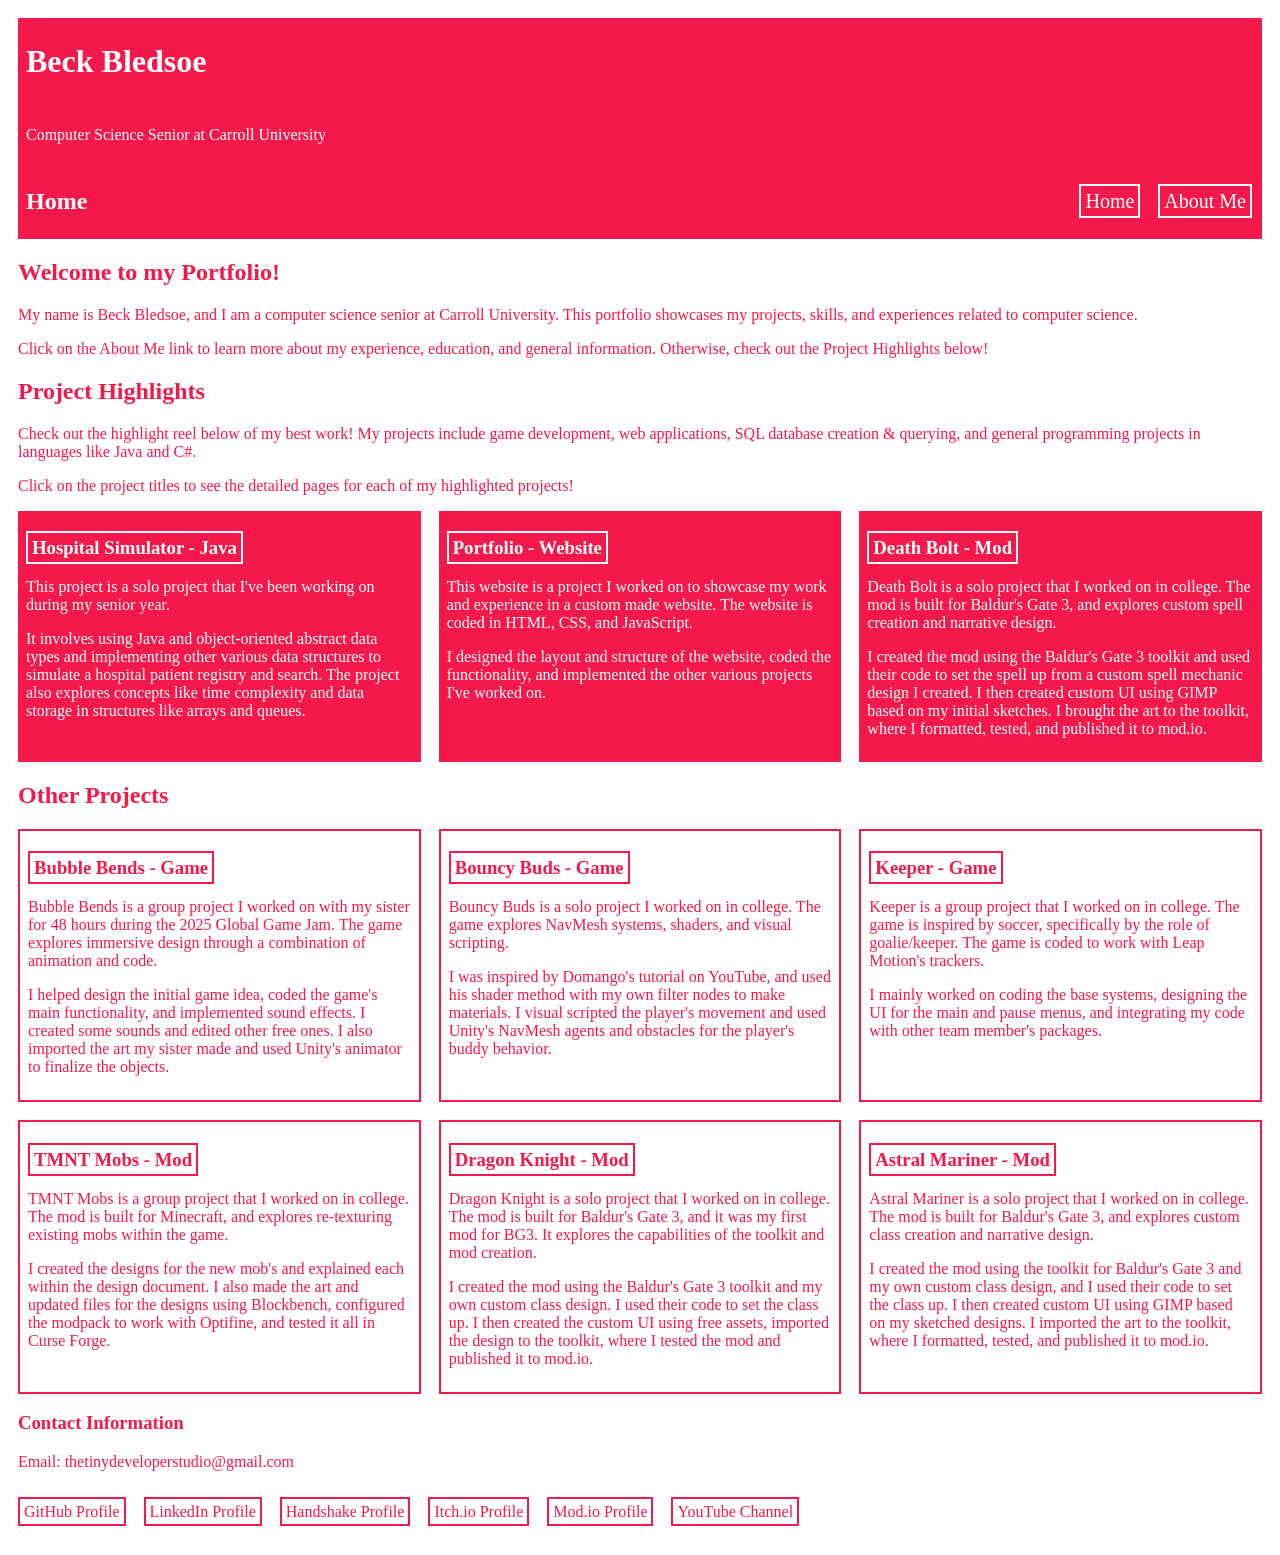
<file: index.html>
<!DOCTYPE html>
<html lang="en">
<head>
    <meta charset="UTF-8">
    <meta name="viewport" content="width=device-width, initial-scale=1.0">
    <title>Home</title>
    <link rel="stylesheet" href="css/style.css">
</head>
<body>
    <header>
        <h1>Beck Bledsoe</h1>
        <p>Computer Science Senior at Carroll University</p>
        <h2>Home</h2>
        <nav class="menu">
            <ul>
                <li><a href="index.html">Home</a></li>
                <li><a href="about.html">About Me</a></li>
            </ul>
        </nav>
    </header>

    <main class="intro-section">
        <h2>Welcome to my Portfolio!</h2>
        <p>My name is Beck Bledsoe, and I am a computer science senior at Carroll University. This portfolio showcases my projects, skills, and experiences related to computer science.</p>
        <p>Click on the About Me link to learn more about my experience, education, and general information. Otherwise, check out the Project Highlights below!</p>
    </main>

    <main class="project-highlight-section">
        <h2>Project Highlights</h2>
        <p>Check out the highlight reel below of my best work! My projects include game development, web applications, SQL database creation & querying, and general programming projects in languages like Java and C#.</p>
        <p>Click on the project titles to see the detailed pages for each of my highlighted projects!</p>
        <div class="project-highlight">
            <div class="featured-project-card">
                <h3><a href="patient-hospital-sim.html">Hospital Simulator - Java</a></h3>
                <p>This project is a solo project that I've been working on during my senior year.</p>
                <p>It involves using Java and object-oriented abstract data types and implementing other various data structures to simulate a hospital patient registry and search. The project also explores concepts like time complexity and data storage in structures like arrays and queues.</p>
            </div>

            <div class="featured-project-card">
                <h3><a href="portfolio-website.html">Portfolio - Website</a></h3>
                <p>This website is a project I worked on to showcase my work and experience in a custom made website. The website is coded in HTML, CSS, and JavaScript.</p>
                <p>I designed the layout and structure of the website, coded the functionality, and implemented the other various projects I've worked on.</p>
            </div>

            <div class="featured-project-card">
                <h3><a href="death-bolt.html">Death Bolt - Mod</a></h3>
                <p>Death Bolt is a solo project that I worked on in college. The mod is built for Baldur's Gate 3, and explores custom spell creation and narrative design.</p>
                <p>I created the mod using the Baldur's Gate 3 toolkit and used their code to set the spell up from a custom spell mechanic design I created. I then created custom UI using GIMP based on my initial sketches. I brought the art to the toolkit, where I formatted, tested, and published it to mod.io.</p>
            </div>
        </div>

        <h2>Other Projects</h2>
        <div class="projects">
            <div class="project-card">
                <h3><a href="bubble-bends.html">Bubble Bends - Game</a></h3>
                <p>Bubble Bends is a group project I worked on with my sister for 48 hours during the 2025 Global Game Jam. The game explores immersive design through a combination of animation and code.</p>
                <p>I helped design the initial game idea, coded the game's main functionality, and implemented sound effects. I created some sounds and edited other free ones. I also imported the art my sister made and used Unity's animator to finalize the objects.</p>
            </div>

            <div class="project-card">
                <h3><a href="bouncy-buds.html">Bouncy Buds - Game</a></h3>
                <p>Bouncy Buds is a solo project I worked on in college. The game explores NavMesh systems, shaders, and visual scripting.</p>
                <p>I was inspired by Domango's tutorial on YouTube, and used his shader method with my own filter nodes to make materials. I visual scripted the player's movement and used Unity's NavMesh agents and obstacles for the player's buddy behavior.</p>
            </div>

            <div class="project-card">
                <h3><a href="keeper.html">Keeper - Game</a></h3>
                <p>Keeper is a group project that I worked on in college. The game is inspired by soccer, specifically by the role of goalie/keeper. The game is coded to work with Leap Motion's trackers.</p>
                <p>I mainly worked on coding the base systems, designing the UI for the main and pause menus, and integrating my code with other team member's packages.</p>
            </div>

            <div class="project-card">
                <h3><a href="tmnt-mobs.html">TMNT Mobs - Mod</a></h3>
                <p>TMNT Mobs is a group project that I worked on in college. The mod is built for Minecraft, and explores re-texturing existing mobs within the game.</p>
                <p>I created the designs for the new mob's and explained each within the design document. I also made the art and updated files for the designs using Blockbench, configured the modpack to work with Optifine, and tested it all in Curse Forge.</p>
            </div>

            <div class="project-card">
                <h3><a href="dragon-knight.html">Dragon Knight - Mod</a></h3>
                <p>Dragon Knight is a solo project that I worked on in college. The mod is built for Baldur's Gate 3, and it was my first mod for BG3. It explores the capabilities of the toolkit and mod creation.</p>
                <p>I created the mod using the Baldur's Gate 3 toolkit and my own custom class design. I used their code to set the class up. I then created the custom UI using free assets, imported the design to the toolkit, where I tested the mod and published it to mod.io.</p>
            </div>

            <div class="project-card">
                <h3><a href="astral-mariner.html">Astral Mariner - Mod</a></h3>
                <p>Astral Mariner is a solo project that I worked on in college. The mod is built for Baldur's Gate 3, and explores custom class creation and narrative design.</p>
                <p>I created the mod using the toolkit for Baldur's Gate 3 and my own custom class design, and I used their code to set the class up. I then created custom UI using GIMP based on my sketched designs. I imported the art to the toolkit, where I formatted, tested, and published it to mod.io.</p>
            </div>
        </div>
    </main>

    <footer>
        <h3>Contact Information</h3>
        <p>Email: thetinydeveloperstudio@gmail.com</p>
        <div id="contact-links">
            <p><a href="https://github.com/tinydeveloperstudio">GitHub Profile</a></p>
            <p><a href="https://www.linkedin.com/in/beck-bledsoe-079549297/">LinkedIn Profile</a></p>
            <p><a href="https://carrollu.joinhandshake.com/profiles/beck_bledsoe">Handshake Profile</a></p>
            <p><a href="https://thetinydeveloper.itch.io">Itch.io Profile</a></p>
            <p><a href="https://mod.io/u/thetinydeveloper/">Mod.io Profile</a></p>
            <p><a href="https://www.youtube.com/@TheTinyDeveloper">YouTube Channel</a></p>
        </div>
    </footer>
</body>
</html>
</file>
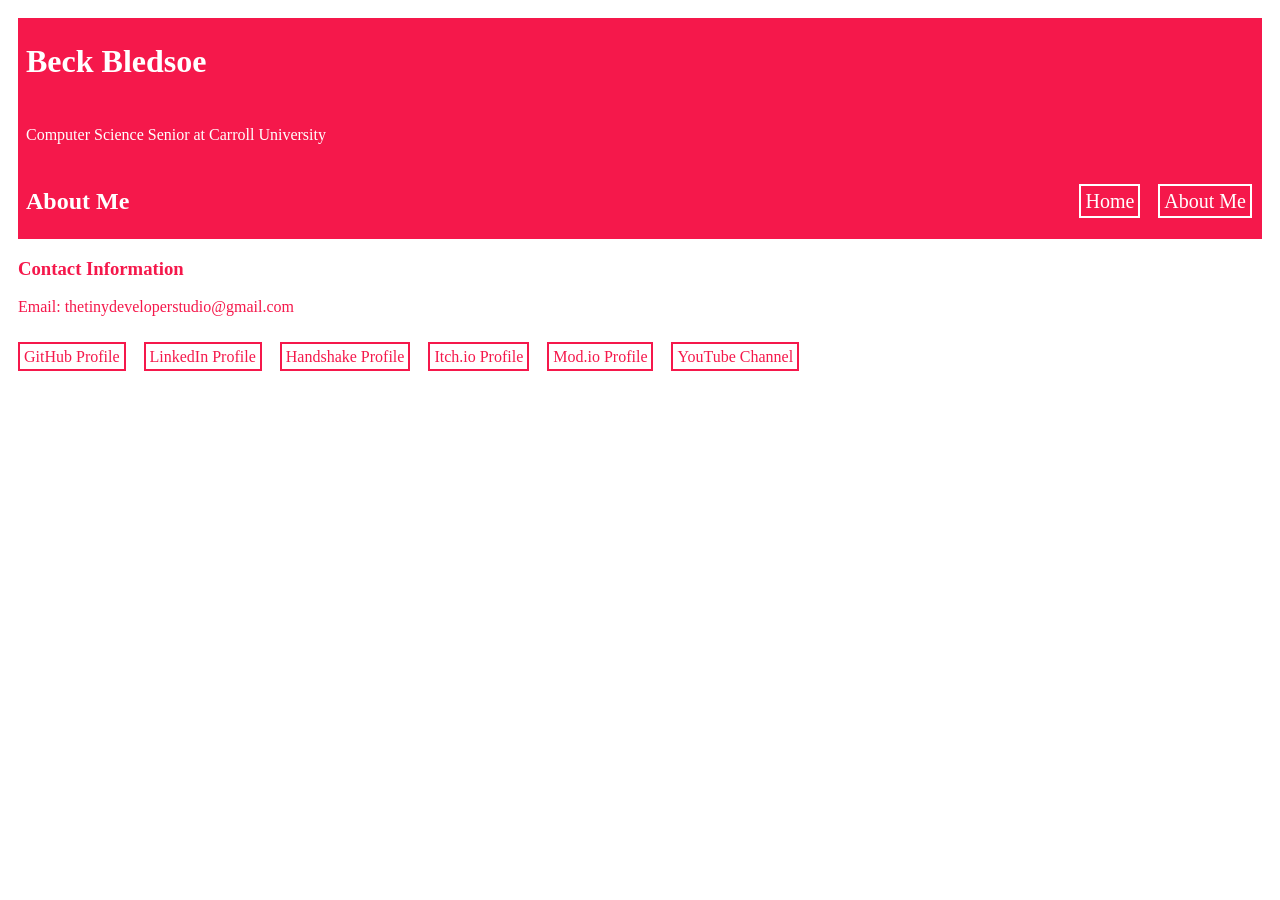
<file: about.html>
<!DOCTYPE html>
<html lang="en">
<head>
    <meta charset="UTF-8">
    <meta name="viewport" content="width=device-width, initial-scale=1.0">
    <title>About Me</title>
    <link rel="stylesheet" href="css/style.css">
</head>
<body>
    <header>
        <h1>Beck Bledsoe</h1>
        <p>Computer Science Senior at Carroll University</p>
        <h2>About Me</h2>
        <nav class="menu">
            <ul>
                <li><a href="index.html">Home</a></li>
                <li><a href="about.html">About Me</a></li>
            </ul>
        </nav>
    </header>

    <footer>
        <h3>Contact Information</h3>
        <p>Email: thetinydeveloperstudio@gmail.com</p>
        <div id="contact-links">
            <p><a href="https://github.com/tinydeveloperstudio">GitHub Profile</a></p>
            <p><a href="https://www.linkedin.com/in/beck-bledsoe-079549297/">LinkedIn Profile</a></p>
            <p><a href="https://carrollu.joinhandshake.com/profiles/beck_bledsoe">Handshake Profile</a></p>
            <p><a href="https://thetinydeveloper.itch.io">Itch.io Profile</a></p>
            <p><a href="https://mod.io/u/thetinydeveloper/">Mod.io Profile</a></p>
            <p><a href="https://www.youtube.com/@TheTinyDeveloper">YouTube Channel</a></p>
        </div>
    </footer>
</body>
</html>
</file>
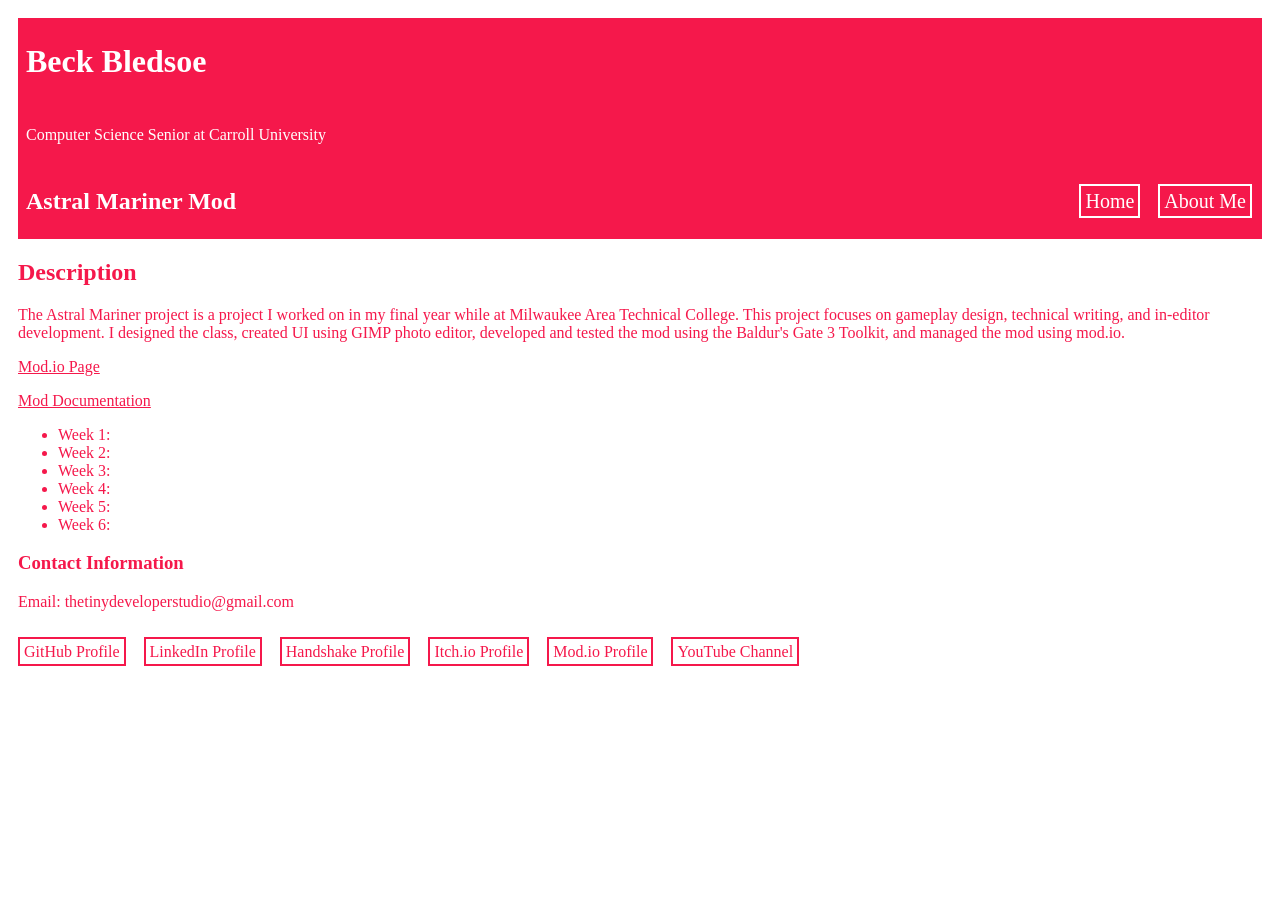
<file: astral-mariner.html>
<!DOCTYPE html>
<html lang="en">
<head>
    <meta charset="UTF-8">
    <meta name="viewport" content="width=device-width, initial-scale=1.0">
    <title>Astral Mariner Mod</title>
    <link rel="stylesheet" href="css/style.css">
</head>
<body>
    <header>
        <h1>Beck Bledsoe</h1>
        <p>Computer Science Senior at Carroll University</p>
        <h2>Astral Mariner Mod</h2>
        <nav class="menu">
            <ul>
                <li><a href="index.html">Home</a></li>
                <li><a href="about.html">About Me</a></li>
            </ul>
        </nav>
    </header>

    <main class="project-description">
        <h2>Description</h2>
        <p>The Astral Mariner project is a project I worked on in my final year while at Milwaukee Area Technical College. This project focuses on gameplay design, technical writing, and in-editor development. I designed the class, created UI using GIMP photo editor, developed and tested the mod using the Baldur's Gate 3 Toolkit, and managed the mod using mod.io.</p>
        <p><a href="https://mod.io/g/baldursgate3/m/astralmariner2#description">Mod.io Page</a></p>
        <p><a href="https://drive.google.com/drive/folders/1h4zJBquqkjAhRfOkC7q1sOvXsDxB-YuM?usp=sharing">Mod Documentation</a></p>
        <ul>
            <li>Week 1: </li>
            <li>Week 2: </li>
            <li>Week 3: </li>
            <li>Week 4: </li>
            <li>Week 5: </li>
            <li>Week 6: </li>
        </ul>
    </main>

    <footer>
        <h3>Contact Information</h3>
        <p>Email: thetinydeveloperstudio@gmail.com</p>
        <div id="contact-links">
            <p><a href="https://github.com/tinydeveloperstudio">GitHub Profile</a></p>
            <p><a href="https://www.linkedin.com/in/beck-bledsoe-079549297/">LinkedIn Profile</a></p>
            <p><a href="https://carrollu.joinhandshake.com/profiles/beck_bledsoe">Handshake Profile</a></p>
            <p><a href="https://thetinydeveloper.itch.io">Itch.io Profile</a></p>
            <p><a href="https://mod.io/u/thetinydeveloper/">Mod.io Profile</a></p>
            <p><a href="https://www.youtube.com/@TheTinyDeveloper">YouTube Channel</a></p>
        </div>
    </footer>
</body>
</html>
</file>
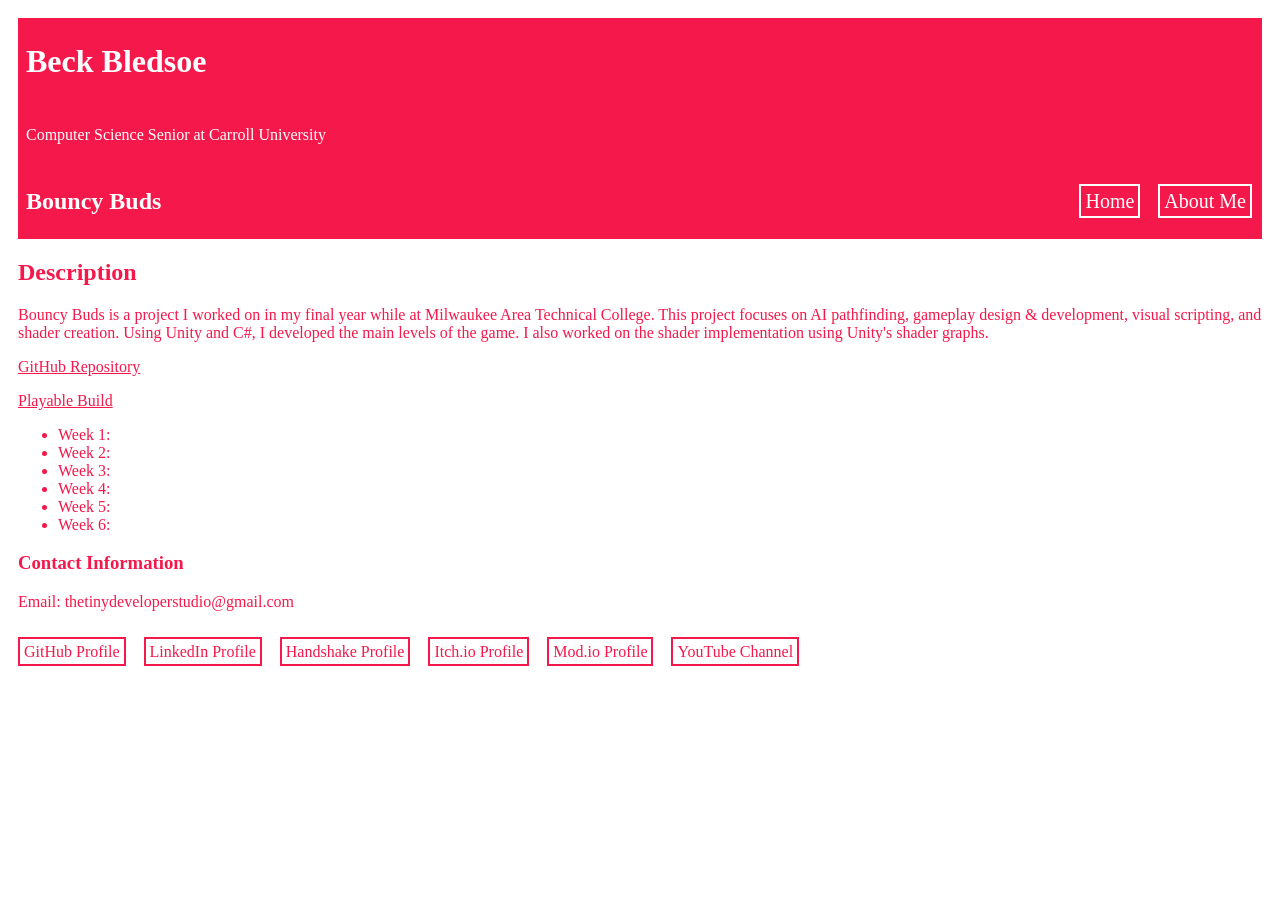
<file: bouncy-buds.html>
<!DOCTYPE html>
<html lang="en">
<head>
    <meta charset="UTF-8">
    <meta name="viewport" content="width=device-width, initial-scale=1.0">
    <title>Bouncy Buds</title>
    <link rel="stylesheet" href="css/style.css">
</head>
<body>
    <header>
        <h1>Beck Bledsoe</h1>
        <p>Computer Science Senior at Carroll University</p>
        <h2>Bouncy Buds</h2>
        <nav class="menu">
            <ul>
                <li><a href="index.html">Home</a></li>
                <li><a href="about.html">About Me</a></li>
            </ul>
        </nav>
    </header>

    <main class="project-description">
        <h2>Description</h2>
        <p>Bouncy Buds is a project I worked on in my final year while at Milwaukee Area Technical College. This project focuses on AI pathfinding, gameplay design & development, visual scripting, and shader creation. Using Unity and C#, I developed the main levels of the game. I also worked on the shader implementation using Unity's shader graphs.</p>
        <p><a href="https://github.com/tinydeveloperstudio/Bouncy-Buds">GitHub Repository</a></p>
        <p><a href="https://thetinydeveloper.itch.io/bouncy-buds">Playable Build</a></p>
        <ul>
            <li>Week 1: </li>
            <li>Week 2: </li>
            <li>Week 3: </li>
            <li>Week 4: </li>
            <li>Week 5: </li>
            <li>Week 6: </li>
        </ul>
    </main>

    <footer>
        <h3>Contact Information</h3>
        <p>Email: thetinydeveloperstudio@gmail.com</p>
        <div id="contact-links">
            <p><a href="https://github.com/tinydeveloperstudio">GitHub Profile</a></p>
            <p><a href="https://www.linkedin.com/in/beck-bledsoe-079549297/">LinkedIn Profile</a></p>
            <p><a href="https://carrollu.joinhandshake.com/profiles/beck_bledsoe">Handshake Profile</a></p>
            <p><a href="https://thetinydeveloper.itch.io">Itch.io Profile</a></p>
            <p><a href="https://mod.io/u/thetinydeveloper/">Mod.io Profile</a></p>
            <p><a href="https://www.youtube.com/@TheTinyDeveloper">YouTube Channel</a></p>
        </div>
    </footer>
</body>
</html>
</file>
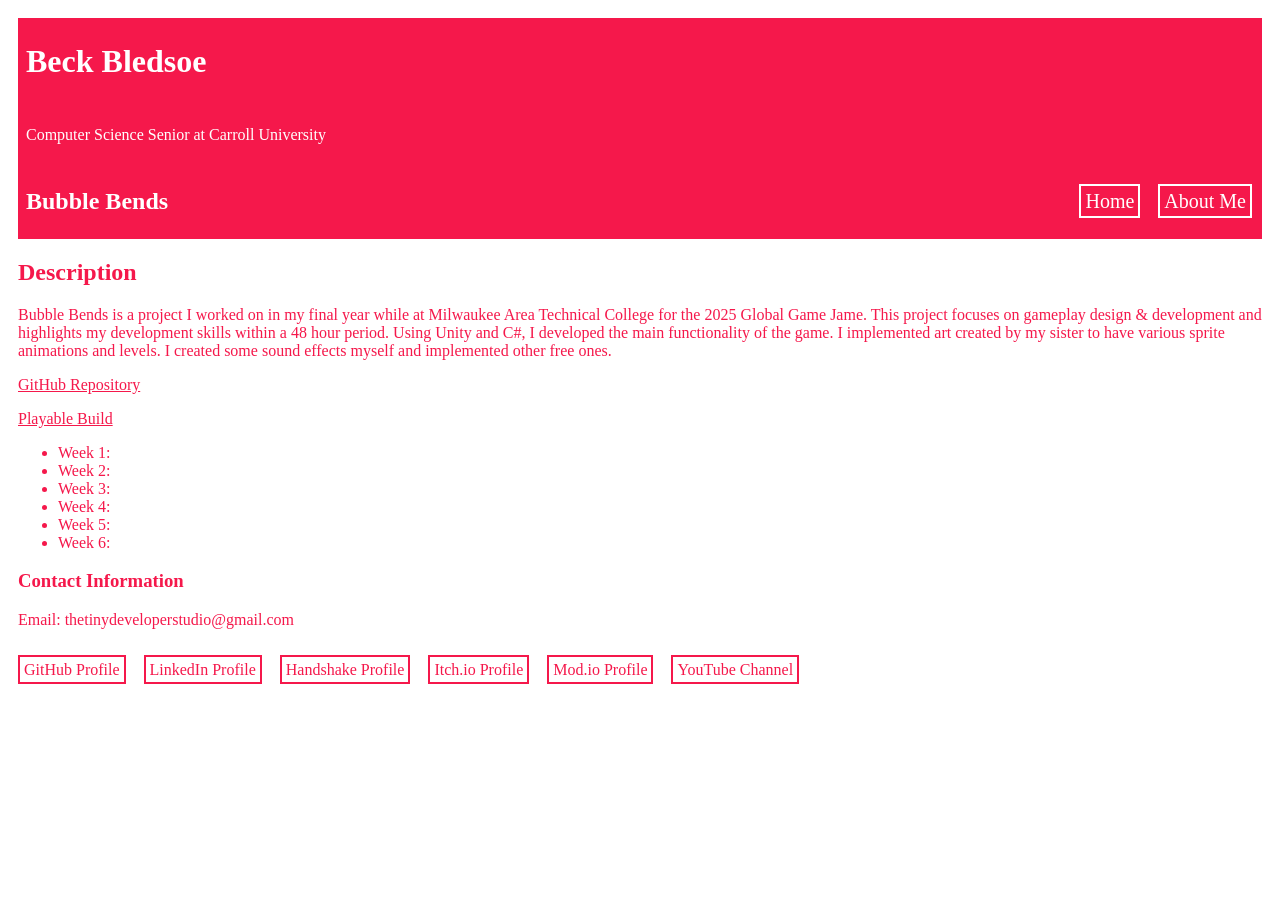
<file: bubble-bends.html>
<!DOCTYPE html>
<html lang="en">
<head>
    <meta charset="UTF-8">
    <meta name="viewport" content="width=device-width, initial-scale=1.0">
    <title>Bubble Bends</title>
    <link rel="stylesheet" href="css/style.css">
</head>
<body>
    <header>
        <h1>Beck Bledsoe</h1>
        <p>Computer Science Senior at Carroll University</p>
        <h2>Bubble Bends</h2>
        <nav class="menu">
            <ul>
                <li><a href="index.html">Home</a></li>
                <li><a href="about.html">About Me</a></li>
            </ul>
        </nav>
    </header>

    <main class="project-description">
        <h2>Description</h2>
        <p>Bubble Bends is a project I worked on in my final year while at Milwaukee Area Technical College for the 2025 Global Game Jame. This project focuses on gameplay design & development and highlights my development skills within a 48 hour period. Using Unity and C#, I developed the main functionality of the game. I implemented art created by my sister to have various sprite animations and levels. I created some sound effects myself and implemented other free ones.</p>
        <p><a href="https://github.com/tinydeveloperstudio/Bubble-Bends">GitHub Repository</a></p>
        <p><a href="https://thetinydeveloper.itch.io/bubble-bends">Playable Build</a></p>
        <ul>
            <li>Week 1: </li>
            <li>Week 2: </li>
            <li>Week 3: </li>
            <li>Week 4: </li>
            <li>Week 5: </li>
            <li>Week 6: </li>
        </ul>
    </main>

    <footer>
        <h3>Contact Information</h3>
        <p>Email: thetinydeveloperstudio@gmail.com</p>
        <div id="contact-links">
            <p><a href="https://github.com/tinydeveloperstudio">GitHub Profile</a></p>
            <p><a href="https://www.linkedin.com/in/beck-bledsoe-079549297/">LinkedIn Profile</a></p>
            <p><a href="https://carrollu.joinhandshake.com/profiles/beck_bledsoe">Handshake Profile</a></p>
            <p><a href="https://thetinydeveloper.itch.io">Itch.io Profile</a></p>
            <p><a href="https://mod.io/u/thetinydeveloper/">Mod.io Profile</a></p>
            <p><a href="https://www.youtube.com/@TheTinyDeveloper">YouTube Channel</a></p>
        </div>
    </footer>
</body>
</html>
</file>
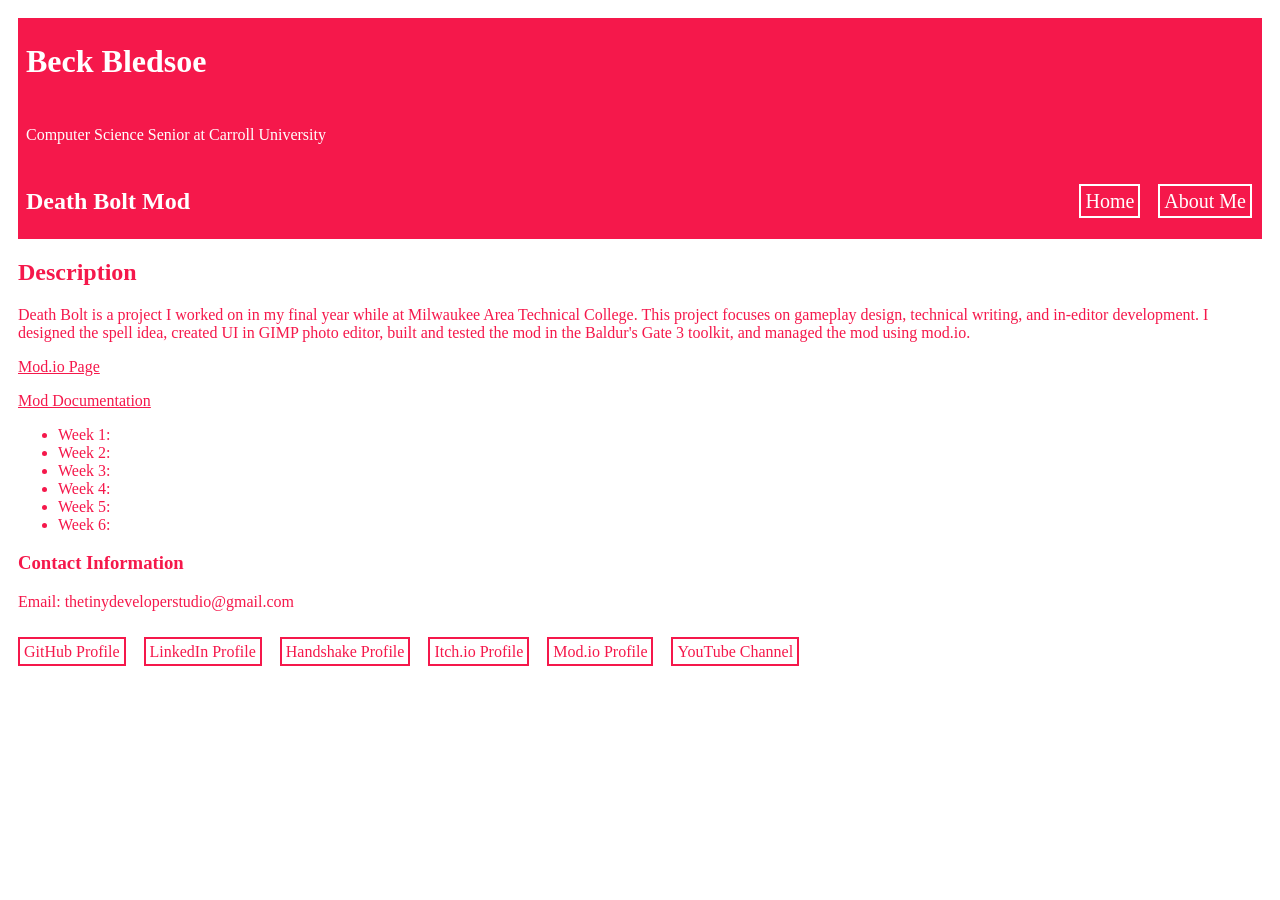
<file: death-bolt.html>
<!DOCTYPE html>
<html lang="en">
<head>
    <meta charset="UTF-8">
    <meta name="viewport" content="width=device-width, initial-scale=1.0">
    <title>Death Bolt Mod</title>
    <link rel="stylesheet" href="css/style.css">
</head>
<body>
    <header>
        <h1>Beck Bledsoe</h1>
        <p>Computer Science Senior at Carroll University</p>
        <h2>Death Bolt Mod</h2>
        <nav class="menu">
            <ul>
                <li><a href="index.html">Home</a></li>
                <li><a href="about.html">About Me</a></li>
            </ul>
        </nav>
    </header>

    <main class="project-description">
        <h2>Description</h2>
        <p>Death Bolt is a project I worked on in my final year while at Milwaukee Area Technical College. This project focuses on gameplay design, technical writing, and in-editor development. I designed the spell idea, created UI in GIMP photo editor, built and tested the mod in the Baldur's Gate 3 toolkit, and managed the mod using mod.io.</p>
        <p><a href="https://mod.io/g/baldursgate3/m/deathboltspell#description">Mod.io Page</a></p>
        <p><a href="https://drive.google.com/drive/folders/1QjNk46ZSqaficoa9qQKs3yHAyRAZoMN7?usp=sharing">Mod Documentation</a></p>
        <ul>
            <li>Week 1: </li>
            <li>Week 2: </li>
            <li>Week 3: </li>
            <li>Week 4: </li>
            <li>Week 5: </li>
            <li>Week 6: </li>
        </ul>
    </main>

    <footer>
        <h3>Contact Information</h3>
        <p>Email: thetinydeveloperstudio@gmail.com</p>
        <div id="contact-links">
            <p><a href="https://github.com/tinydeveloperstudio">GitHub Profile</a></p>
            <p><a href="https://www.linkedin.com/in/beck-bledsoe-079549297/">LinkedIn Profile</a></p>
            <p><a href="https://carrollu.joinhandshake.com/profiles/beck_bledsoe">Handshake Profile</a></p>
            <p><a href="https://thetinydeveloper.itch.io">Itch.io Profile</a></p>
            <p><a href="https://mod.io/u/thetinydeveloper/">Mod.io Profile</a></p>
            <p><a href="https://www.youtube.com/@TheTinyDeveloper">YouTube Channel</a></p>
        </div>
    </footer>
</body>
</html>
</file>
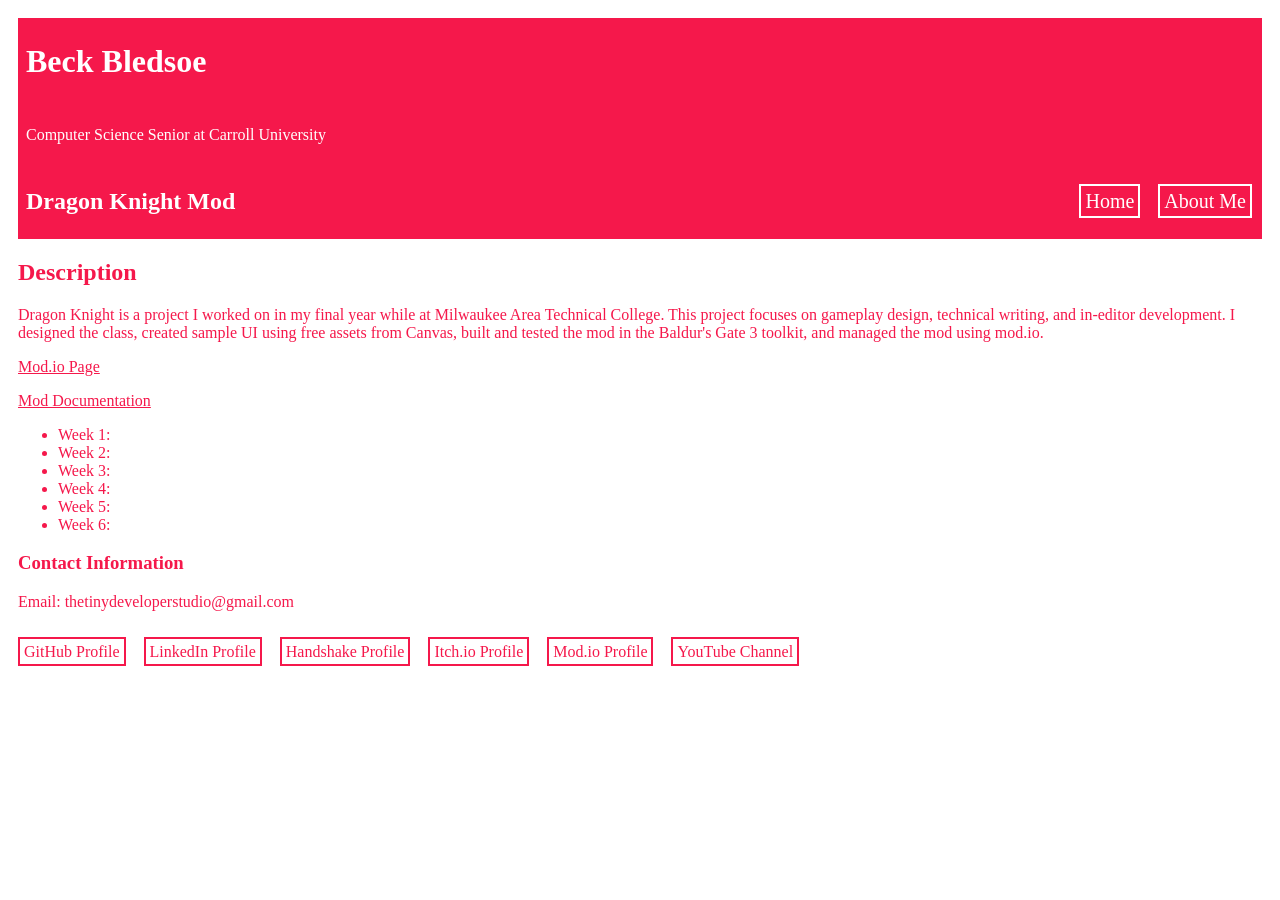
<file: dragon-knight.html>
<!DOCTYPE html>
<html lang="en">
<head>
    <meta charset="UTF-8">
    <meta name="viewport" content="width=device-width, initial-scale=1.0">
    <title>Dragon Knight Mod</title>
    <link rel="stylesheet" href="css/style.css">
</head>
<body>
    <header>
        <h1>Beck Bledsoe</h1>
        <p>Computer Science Senior at Carroll University</p>
        <h2>Dragon Knight Mod</h2>
        <nav class="menu">
            <ul>
                <li><a href="index.html">Home</a></li>
                <li><a href="about.html">About Me</a></li>
            </ul>
        </nav>
    </header>

    <main class="project-description">
        <h2>Description</h2>
        <p>Dragon Knight is a project I worked on in my final year while at Milwaukee Area Technical College. This project focuses on gameplay design, technical writing, and in-editor development. I designed the class, created sample UI using free assets from Canvas, built and tested the mod in the Baldur's Gate 3 toolkit, and managed the mod using mod.io.</p>
        <p><a href="https://mod.io/g/baldursgate3/m/dragonknight2#description">Mod.io Page</a></p>
        <p><a href="https://drive.google.com/drive/folders/11a7Mok41urAo2wcvOxtye40s4TYRCOlR?usp=sharing">Mod Documentation</a></p>
        <ul>
            <li>Week 1: </li>
            <li>Week 2: </li>
            <li>Week 3: </li>
            <li>Week 4: </li>
            <li>Week 5: </li>
            <li>Week 6: </li>
        </ul>
    </main>

    <footer>
        <h3>Contact Information</h3>
        <p>Email: thetinydeveloperstudio@gmail.com</p>
        <div id="contact-links">
            <p><a href="https://github.com/tinydeveloperstudio">GitHub Profile</a></p>
            <p><a href="https://www.linkedin.com/in/beck-bledsoe-079549297/">LinkedIn Profile</a></p>
            <p><a href="https://carrollu.joinhandshake.com/profiles/beck_bledsoe">Handshake Profile</a></p>
            <p><a href="https://thetinydeveloper.itch.io">Itch.io Profile</a></p>
            <p><a href="https://mod.io/u/thetinydeveloper/">Mod.io Profile</a></p>
            <p><a href="https://www.youtube.com/@TheTinyDeveloper">YouTube Channel</a></p>
        </div>
    </footer>
</body>
</html>
</file>
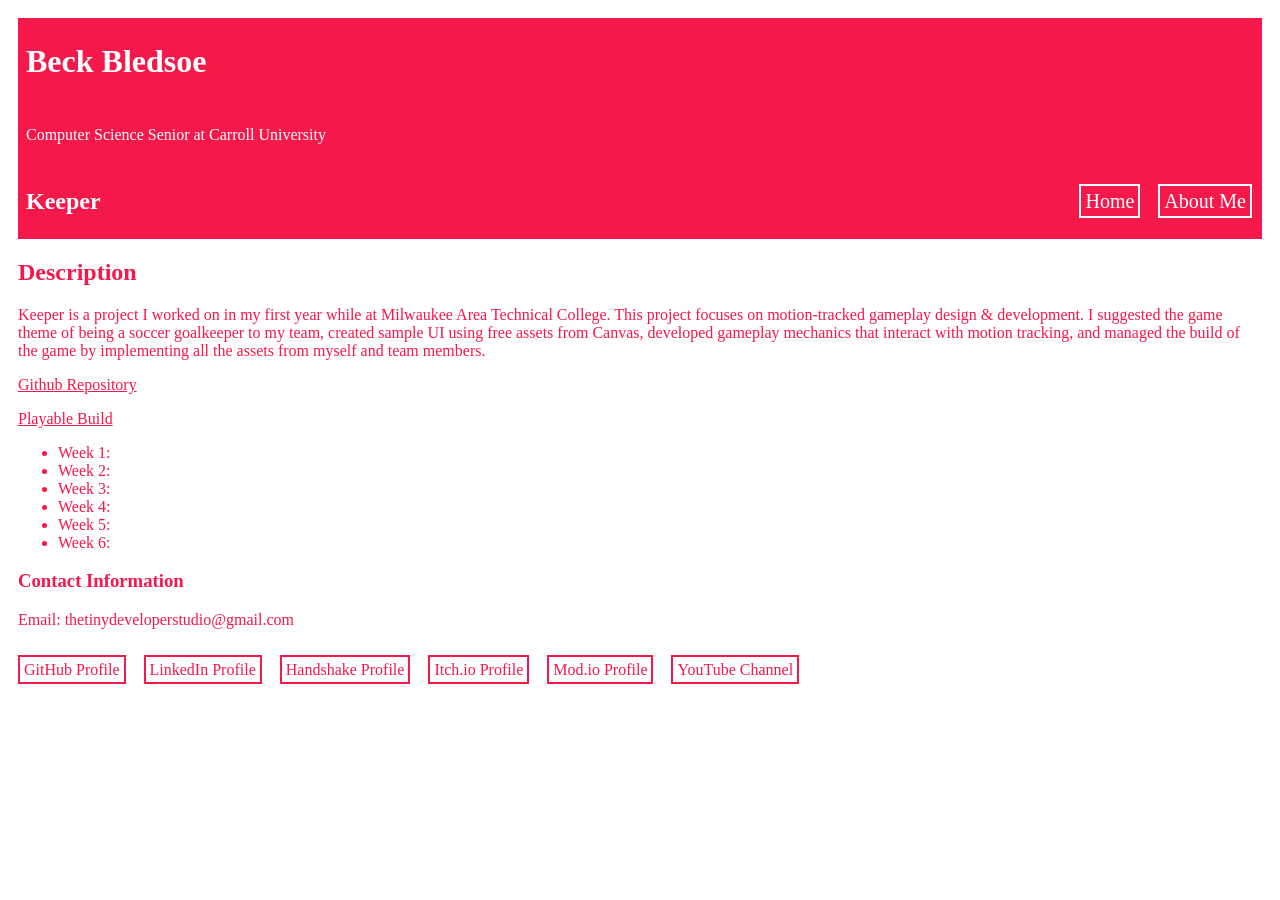
<file: keeper.html>
<!DOCTYPE html>
<html lang="en">
<head>
    <meta charset="UTF-8">
    <meta name="viewport" content="width=device-width, initial-scale=1.0">
    <title>Keeper</title>
    <link rel="stylesheet" href="css/style.css">
</head>
<body>
    <header>
        <h1>Beck Bledsoe</h1>
        <p>Computer Science Senior at Carroll University</p>
        <h2>Keeper</h2>
        <nav class="menu">
            <ul>
                <li><a href="index.html">Home</a></li>
                <li><a href="about.html">About Me</a></li>
            </ul>
        </nav>
    </header>

    <main class="project-description">
        <h2>Description</h2>
        <p>Keeper is a project I worked on in my first year while at Milwaukee Area Technical College. This project focuses on motion-tracked gameplay design & development. I suggested the game theme of being a soccer goalkeeper to my team, created sample UI using free assets from Canvas, developed gameplay mechanics that interact with motion tracking, and managed the build of the game by implementing all the assets from myself and team members.</p>
        <p><a href="https://github.com/tinydeveloperstudio/Keeper">Github Repository</a></p>
        <p><a href="https://thetinydeveloper.itch.io/keeper">Playable Build</a></p>
        <ul>
            <li>Week 1: </li>
            <li>Week 2: </li>
            <li>Week 3: </li>
            <li>Week 4: </li>
            <li>Week 5: </li>
            <li>Week 6: </li>
        </ul>
    </main>

    <footer>
        <h3>Contact Information</h3>
        <p>Email: thetinydeveloperstudio@gmail.com</p>
        <div id="contact-links">
            <p><a href="https://github.com/tinydeveloperstudio">GitHub Profile</a></p>
            <p><a href="https://www.linkedin.com/in/beck-bledsoe-079549297/">LinkedIn Profile</a></p>
            <p><a href="https://carrollu.joinhandshake.com/profiles/beck_bledsoe">Handshake Profile</a></p>
            <p><a href="https://thetinydeveloper.itch.io">Itch.io Profile</a></p>
            <p><a href="https://mod.io/u/thetinydeveloper/">Mod.io Profile</a></p>
            <p><a href="https://www.youtube.com/@TheTinyDeveloper">YouTube Channel</a></p>
        </div>
    </footer>
</body>
</html>
</file>
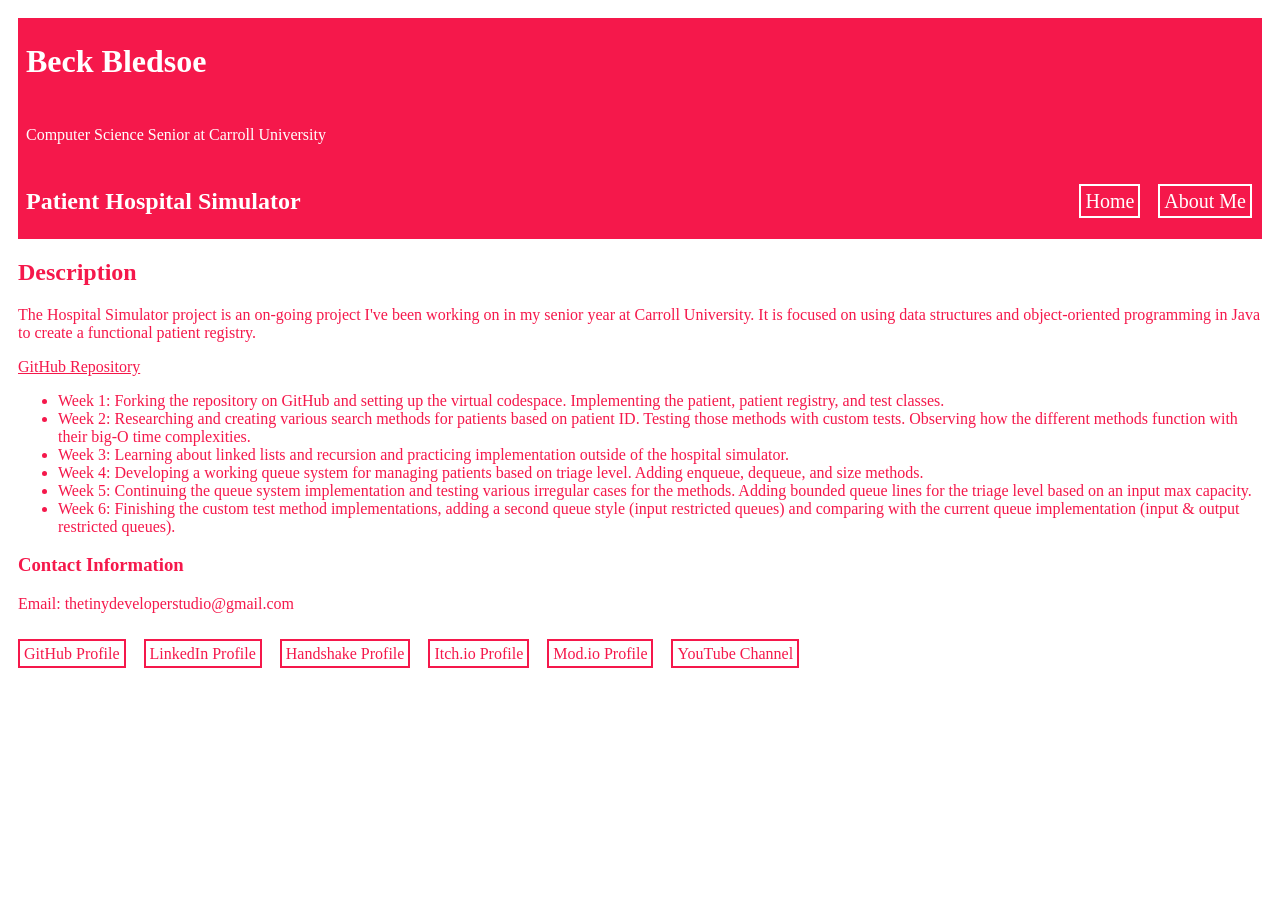
<file: patient-hospital-sim.html>
<!DOCTYPE html>
<html lang="en">
<head>
    <meta charset="UTF-8">
    <meta name="viewport" content="width=device-width, initial-scale=1.0">
    <title>Patient Hospital Simulator</title>
    <link rel="stylesheet" href="css/style.css">
</head>
<body>
    <header>
        <h1>Beck Bledsoe</h1>
        <p>Computer Science Senior at Carroll University</p>
        <h2>Patient Hospital Simulator</h2>
        <nav class="menu">
            <ul>
                <li><a href="index.html">Home</a></li>
                <li><a href="about.html">About Me</a></li>
            </ul>
        </nav>
    </header>

    <main class="project-description">
        <h2>Description</h2>
        <p>The Hospital Simulator project is an on-going project I've been working on in my senior year at Carroll University. It is focused on using data structures and object-oriented programming in Java to create a functional patient registry.</p>
        <p><a href="https://github.com/tinydeveloperstudio/CSC226-Bekah">GitHub Repository</a></p>
        <ul>
            <li>Week 1: Forking the repository on GitHub and setting up the virtual codespace. Implementing the patient, patient registry, and test classes.</li>
            <li>Week 2: Researching and creating various search methods for patients based on patient ID. Testing those methods with custom tests. Observing how the different methods function with their big-O time complexities.</li>
            <li>Week 3: Learning about linked lists and recursion and practicing implementation outside of the hospital simulator.</li>
            <li>Week 4: Developing a working queue system for managing patients based on triage level. Adding enqueue, dequeue, and size methods.</li>
            <li>Week 5: Continuing the queue system implementation and testing various irregular cases for the methods. Adding bounded queue lines for the triage level based on an input max capacity.</li>
            <li>Week 6: Finishing the custom test method implementations, adding a second queue style (input restricted queues) and comparing with the current queue implementation (input & output restricted queues).</li>
        </ul>
    </main>

    <footer>
        <h3>Contact Information</h3>
        <p>Email: thetinydeveloperstudio@gmail.com</p>
        <div id="contact-links">
            <p><a href="https://github.com/tinydeveloperstudio">GitHub Profile</a></p>
            <p><a href="https://www.linkedin.com/in/beck-bledsoe-079549297/">LinkedIn Profile</a></p>
            <p><a href="https://carrollu.joinhandshake.com/profiles/beck_bledsoe">Handshake Profile</a></p>
            <p><a href="https://thetinydeveloper.itch.io">Itch.io Profile</a></p>
            <p><a href="https://mod.io/u/thetinydeveloper/">Mod.io Profile</a></p>
            <p><a href="https://www.youtube.com/@TheTinyDeveloper">YouTube Channel</a></p>
        </div>
    </footer>
</body>
</html>
</file>
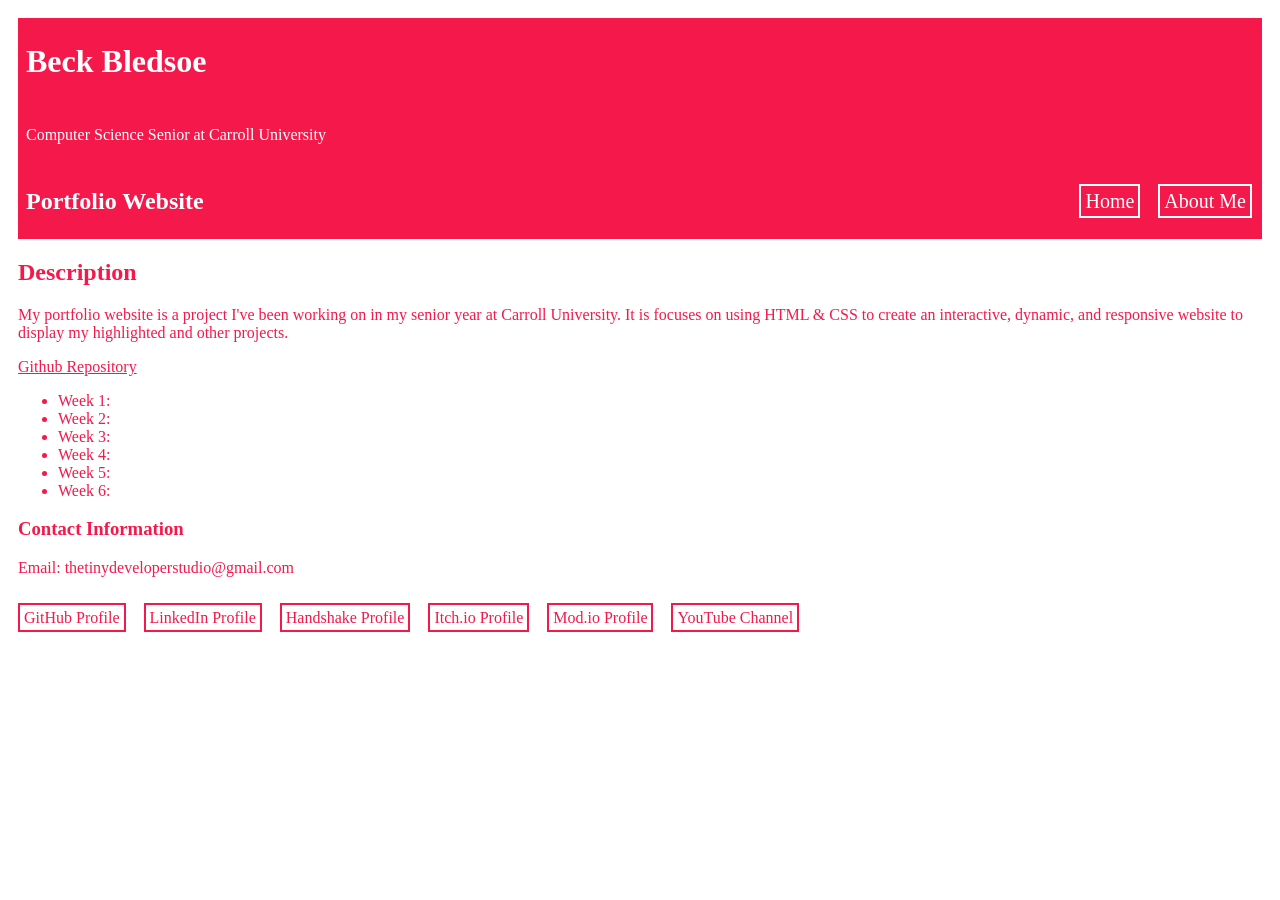
<file: portfolio-website.html>
<!DOCTYPE html>
<html lang="en">
<head>
    <meta charset="UTF-8">
    <meta name="viewport" content="width=device-width, initial-scale=1.0">
    <title>Portfolio Website</title>
    <link rel="stylesheet" href="css/style.css">
</head>
<body>
    <header>
        <h1>Beck Bledsoe</h1>
        <p>Computer Science Senior at Carroll University</p>
        <h2>Portfolio Website</h2>
        <nav class="menu">
            <ul>
                <li><a href="index.html">Home</a></li>
                <li><a href="about.html">About Me</a></li>
            </ul>
        </nav>
    </header>

    <main class="project-description">
        <h2>Description</h2>
        <p>My portfolio website is a project I've been working on in my senior year at Carroll University. It is focuses on using HTML & CSS to create an interactive, dynamic, and responsive website to display my highlighted and other projects.</p>
        <p><a href="https://github.com/tinydeveloperstudio/Beck-Bledsoe-Portfolio">Github Repository</a></p>
        <ul>
            <li>Week 1: </li>
            <li>Week 2: </li>
            <li>Week 3: </li>
            <li>Week 4: </li>
            <li>Week 5: </li>
            <li>Week 6: </li>
        </ul>
    </main>

    <footer>
        <h3>Contact Information</h3>
        <p>Email: thetinydeveloperstudio@gmail.com</p>
        <div id="contact-links">
            <p><a href="https://github.com/tinydeveloperstudio">GitHub Profile</a></p>
            <p><a href="https://www.linkedin.com/in/beck-bledsoe-079549297/">LinkedIn Profile</a></p>
            <p><a href="https://carrollu.joinhandshake.com/profiles/beck_bledsoe">Handshake Profile</a></p>
            <p><a href="https://thetinydeveloper.itch.io">Itch.io Profile</a></p>
            <p><a href="https://mod.io/u/thetinydeveloper/">Mod.io Profile</a></p>
            <p><a href="https://www.youtube.com/@TheTinyDeveloper">YouTube Channel</a></p>
        </div>
    </footer>
</body>
</html>
</file>
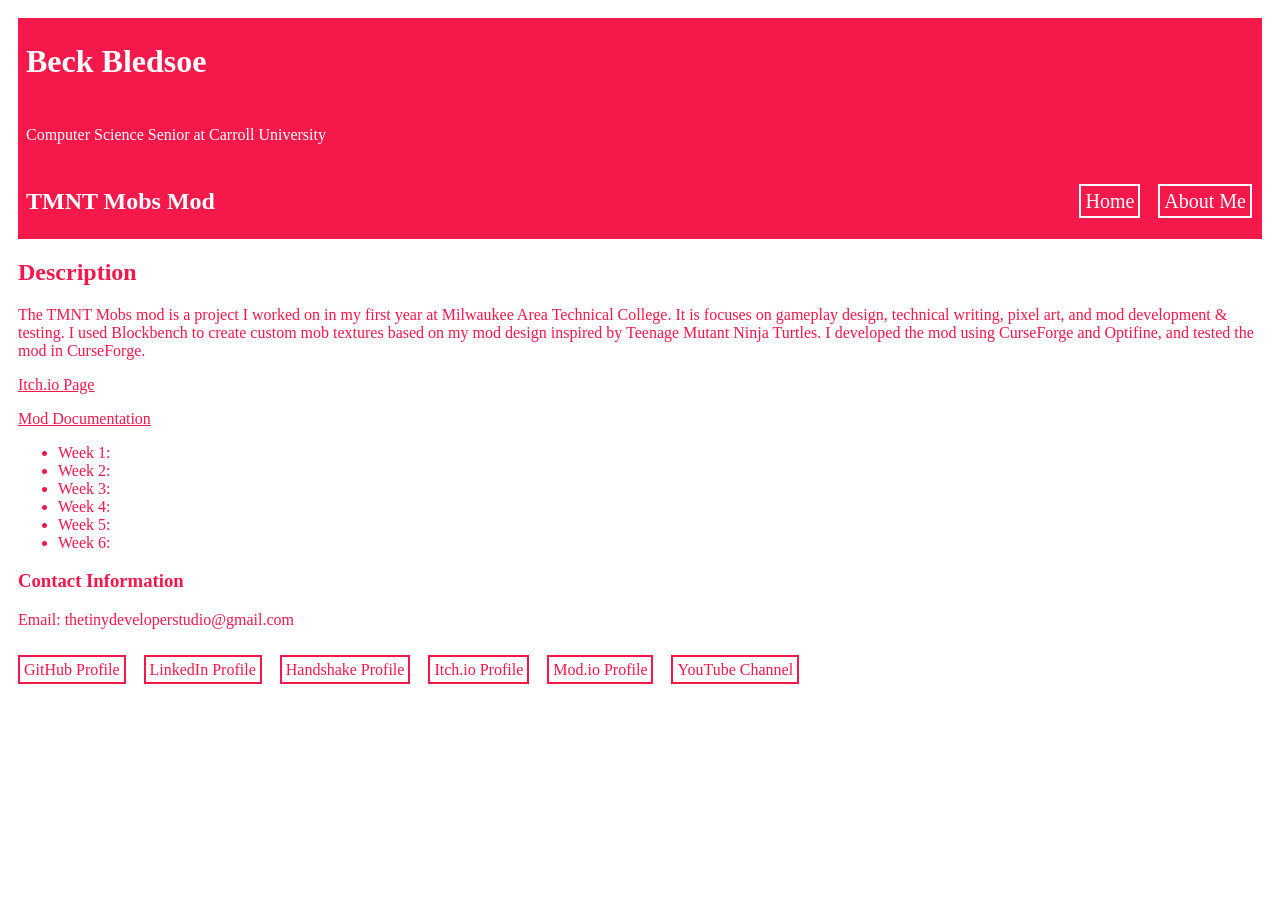
<file: tmnt-mobs.html>
<!DOCTYPE html>
<html lang="en">
<head>
    <meta charset="UTF-8">
    <meta name="viewport" content="width=device-width, initial-scale=1.0">
    <title>TMNT Mobs Mod</title>
    <link rel="stylesheet" href="css/style.css">
</head>
<body>
    <header>
        <h1>Beck Bledsoe</h1>
        <p>Computer Science Senior at Carroll University</p>
        <h2>TMNT Mobs Mod</h2>
        <nav class="menu">
            <ul>
                <li><a href="index.html">Home</a></li>
                <li><a href="about.html">About Me</a></li>
            </ul>
        </nav>
    </header>

    <main class="project-description">
        <h2>Description</h2>
        <p>The TMNT Mobs mod is a project I worked on in my first year at Milwaukee Area Technical College. It is focuses on gameplay design, technical writing, pixel art, and mod development & testing. I used Blockbench to create custom mob textures based on my mod design inspired by Teenage Mutant Ninja Turtles. I developed the mod using CurseForge and Optifine, and tested the mod in CurseForge.</p>
        <p><a href="https://thetinydeveloper.itch.io/tmnt-retexture-pack-minecraft-mod">Itch.io Page</a></p>
        <p><a href="https://drive.google.com/drive/folders/1ZKF9C-tWst_eZQdLdeCgMXIHOKV3bTcN?usp=sharing">Mod Documentation</a></p>
        <ul>
            <li>Week 1: </li>
            <li>Week 2: </li>
            <li>Week 3: </li>
            <li>Week 4: </li>
            <li>Week 5: </li>
            <li>Week 6: </li>
        </ul>
    </main>

    <footer>
        <h3>Contact Information</h3>
        <p>Email: thetinydeveloperstudio@gmail.com</p>
        <div id="contact-links">
            <p><a href="https://github.com/tinydeveloperstudio">GitHub Profile</a></p>
            <p><a href="https://www.linkedin.com/in/beck-bledsoe-079549297/">LinkedIn Profile</a></p>
            <p><a href="https://carrollu.joinhandshake.com/profiles/beck_bledsoe">Handshake Profile</a></p>
            <p><a href="https://thetinydeveloper.itch.io">Itch.io Profile</a></p>
            <p><a href="https://mod.io/u/thetinydeveloper/">Mod.io Profile</a></p>
            <p><a href="https://www.youtube.com/@TheTinyDeveloper">YouTube Channel</a></p>
        </div>
    </footer>
</body>
</html>
</file>
<file: css/style.css>
body {
    font-family: Verdana;
    background-color: #ffffff;
    color: #f5184b;
    padding: 10px;
}

body a {
    color: #f5184b;
}

.menu ul {
    display: flex;
    flex-wrap: wrap;
    flex-direction: row;
    gap: 18px;
    list-style-type: none;
    justify-content: right;
    padding: 10px;
    grid-column: span 1;
}

.menu a {
    color: #ffffff;
    border: 2px solid #ffffff;
    text-decoration: none;
    padding: 4px;
    font-size: 20px;
}

header {
    background-color: #f5184b;
    display: grid;
    grid-template-columns: repeat(1, 1fr);
}

header h1, header p, header h2{
    color: #ffffff;
    padding: 4px;
    padding-left: 8px;
    padding-right: 8px;
}

header h1, header p {
    grid-column: span 2;
}

#contact-links {
    display: flex;
    flex-wrap: wrap;
    flex-direction: row;
    gap: 18px;
    justify-content: left;
}

#contact-links a {
    border: 2px solid #f5184b;
    text-decoration: none;
    padding: 4px;
}

.project-highlight, .projects {
    display: grid;
    grid-template-columns: repeat(3, 1fr);
    gap: 18px;
}

.project-card {
    grid-column: span 1;
    border: 2px solid #f5184b;
    padding: 8px;
}

.project-card a {
    border: 2px solid #f5184b;
    text-decoration: none;
    padding: 4px;
}

.featured-project-card {
    grid-column: span 1;
    background-color: #f5184b;
    color: #ffffff;
    padding: 8px;
}

.featured-project-card a {
    border: 2px solid #ffffff;
    color: #ffffff;
    text-decoration: none;
    padding: 4px;
}

@media (max-width: 1000px) {
    .project-highlight, .projects {
        grid-template-columns: repeat(2, 1fr);
    }

    header {
        grid-template-columns: repeat(2, 1fr);
    }
    
    #contact-links {
        justify-content: center;
    }
}

@media (max-width: 800px) {
    .project-highlight, .projects {
        grid-template-columns: 1fr;
    }

    header {
        grid-template-columns: 1fr;
    }

    #contact-links {
        justify-content: center;
    }
}
</file>
